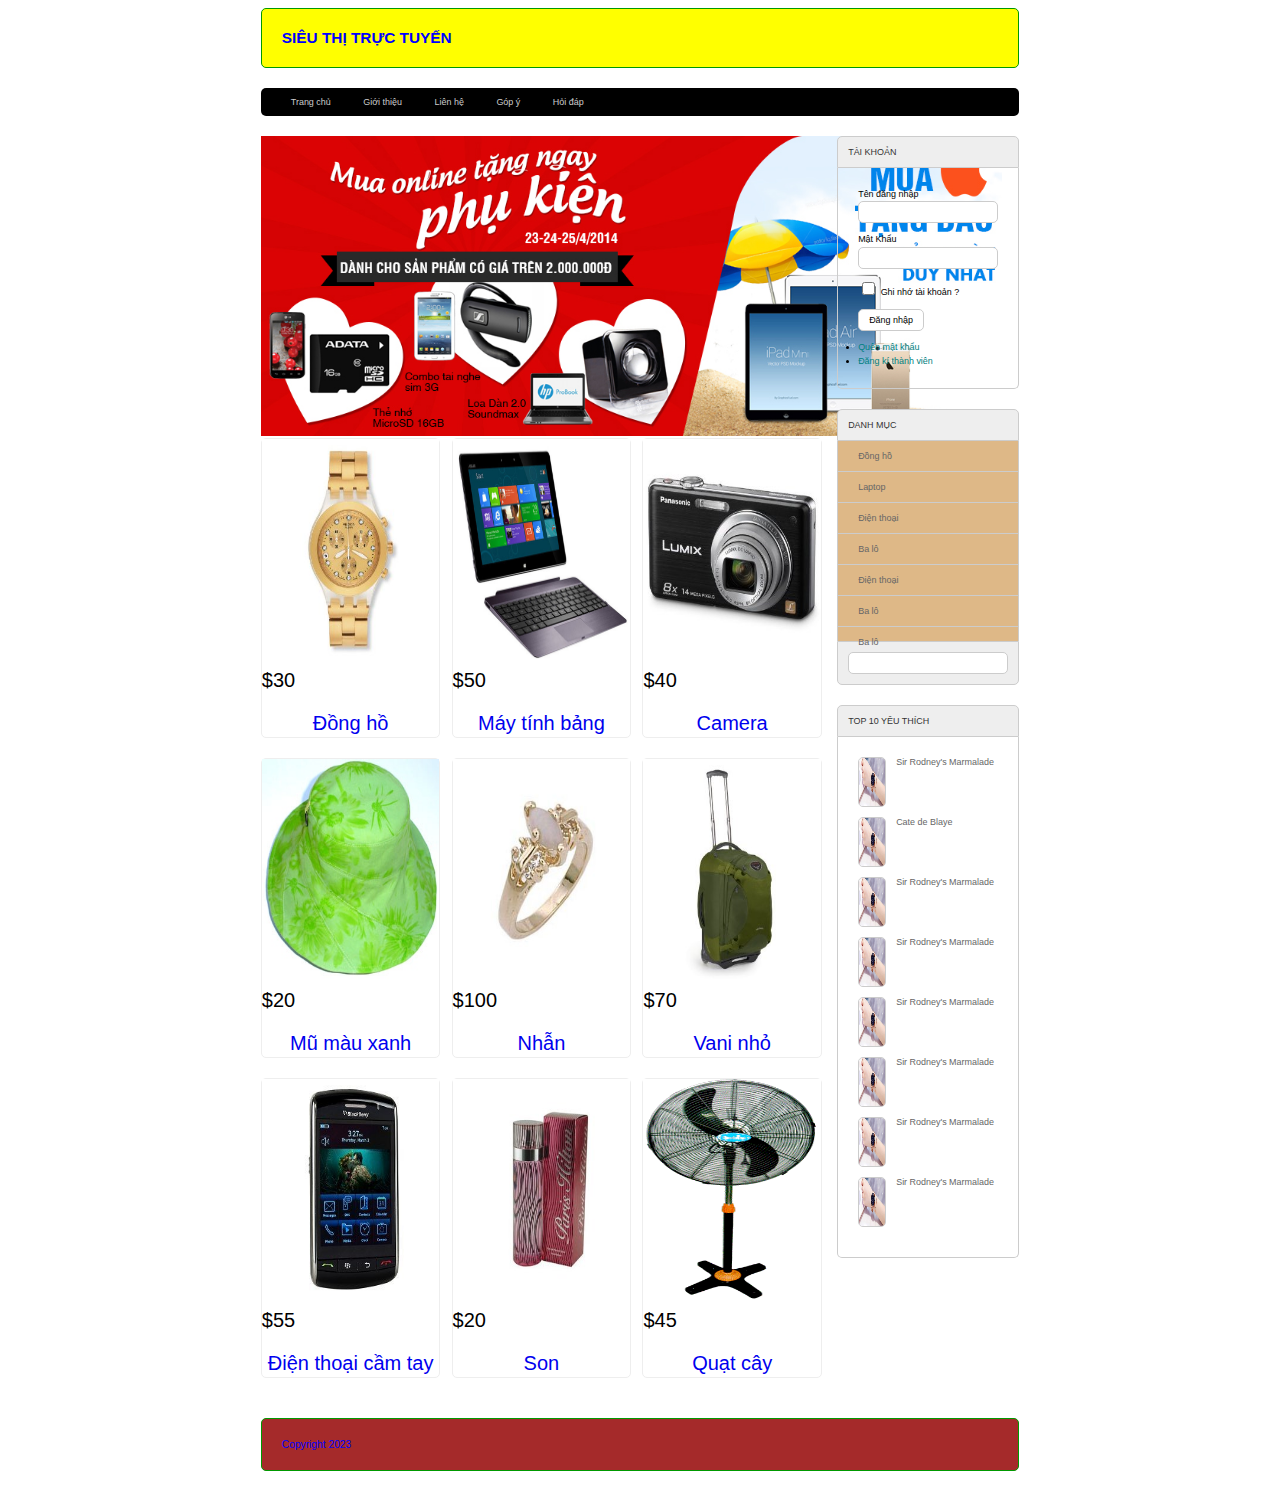
<file: index.html>
<!DOCTYPE html>
<html lang="en">

<head>
    <meta charset="UTF-8">
    <meta name="viewport" content="width=device-width, initial-scale=1.0">
    <title>Dự án mẫu</title>
    <link rel="stylesheet" href="css/style.css">
</head>

<body>
    <div class="boxcenter">
        <div class="row mb header">
            <h1> SIÊU THỊ TRỰC TUYẾN </h1>
        </div>
        <div class="row mb menu">
            <ul>
                <li><a href="#">Trang chủ</a></li>
                <li><a href="#">Giới thiệu</a></li>
                <li><a href="#">Liên hệ</a></li>
                <li><a href="#">Góp ý</a></li>
                <li><a href="#">Hỏi đáp</a></li>
            </ul>
        </div>
        <div class="row mb">
            <div class="boxtrai mr">
                <div class="row">
                    <div class="banner">
                        <img src="view/images/anh4.jpg" alt="">
                    </div>
                </div>
                <div class="row">
                    <div class="boxsp mr">
                        <div class="row img"><img src="view/images/1001.jpg" alt=""></div>
                        <p>$30</p>
                        <a href="#">Đồng hồ</a>
                    </div>
                    <div class="boxsp mr">
                        <div class="row img"><img src="view/images/1063.jpg" alt=""></div>
                        <p>$50</p>
                        <a href="#">Máy tính bảng</a>
                    </div>
                    <div class="boxsp  ">
                        <div class="row img"><img src="view/images/1005.jpg" alt=""></div>
                        <p>$40</p>
                        <a href="#">Camera</a>
                    </div>
                    <div class="boxsp mr">
                        <div class="row img"><img src="view/images/1007.jpg" alt=""></div>
                        <p>$20</p>
                        <a href="#">Mũ màu xanh</a>
                    </div>
                    <div class="boxsp mr">
                        <div class="row img"><img src="view/images/1009.jpg" alt=""></div>
                        <p>$100</p>
                        <a href="#">Nhẫn</a>
                    </div>
                    <div class="boxsp  ">
                        <div class="row img"><img src="view/images/1010.jpg" alt=""></div>
                        <p>$70</p>
                        <a href="#">Vani nhỏ</a>
                    </div>
                    <div class="boxsp mr">
                        <div class="row img"><img src="view/images/1011.jpg" alt=""></div>
                        <p>$55</p>
                        <a href="#">Điện thoại cầm tay </a>
                    </div>
                    <div class="boxsp mr">
                        <div class="row img"><img src="view/images/1042.jpg" alt=""></div>
                        <p>$20</p>
                        <a href="#">Son</a>
                    </div>
                    <div class="boxsp  ">
                        <div class="row img"><img src="view/images/1120.gif" alt=""></div>
                        <p>$45</p>
                        <a href="#">Quạt cây</a>
                    </div>
                </div>
            </div>
            <div class="boxphai">
                <div class="row mb">
                    <div class="boxtitle">TÀI KHOẢN</div>
                    <div class="boxcontent formtaikhoan">
                        <form action="#" method="post">
                            <div class="row mb10 ">
                                Tên đăng nhập <br>
                                <input type="text" name="user" id="">
                            </div>
                            <div class="row mb10 ">
                                Mật Khẩu
                                <input type="password" name="pass" id="" required>
                            </div>
                            <div class="row mb10 ">
                                <input type="checkbox" name="" id=""> Ghi nhớ tài khoản ?
                            </div>
                            <div class="row mb10 ">
                                <input type="submit" value="Đăng nhập">
                            </div>

                            <li>
                                <a href="#">Quên mật khẩu</a>
                            </li>
                            <li>
                                <a href="#">Đăng kí thành viên</a>
                            </li>
                        </form>
                    </div>
                </div>
                <div class="row mb ">
                    <div class="boxtitle">DANH MỤC</div>
                    <div class="boxcontent2 menudoc">
                        <ul>
                            <li>
                                <a href="#">Đồng hồ</a>
                            </li>
                            <li>
                                <a href="#">Laptop</a>

                            </li>
                            <li>
                                <a href="#">Điện thoại</a>
                            </li>
                            <li>
                                <a href="#">Ba lô</a>
                            </li>
                            <li>
                                <a href="#">Điện thoại</a>
                            </li>
                            <li>
                                <a href="#">Ba lô</a>
                            </li>
                            <li>
                                <a href="#">Ba lô</a>
                            </li>
                        </ul>
                    </div>
                    <div class="boxfooter searbox">
                        <form action="#" method="post">
                            <input type="text" name="" id="">
                        </form>
                    </div>
                </div>
                <div class="row mb ">
                    <div class="boxtitle">TOP 10 YÊU THÍCH</div>
                    <div class="row boxcontent">
                        <div class="row mb10 top10">
                            <img src="view/images/clockforgirl.jpg" alt="">
                            <a href="#">Sir Rodney's Marmalade</a>
                        </div>
                        <div class="row mb10 top10">
                            <img src="view/images/clockforgirl.jpg" alt="">
                            <a href="#">Cate de Blaye</a>
                        </div>
                        <div class="row mb10 top10">
                            <img src="view/images/clockforgirl.jpg" alt="">
                            <a href="#">Sir Rodney's Marmalade</a>
                        </div>
                        <div class="row mb10 top10">
                            <img src="view/images/clockforgirl.jpg" alt="">
                            <a href="#">Sir Rodney's Marmalade</a>
                        </div>
                        <div class="row mb10 top10">
                            <img src="view/images/clockforgirl.jpg" alt="">
                            <a href="#">Sir Rodney's Marmalade</a>
                        </div>
                        <div class="row mb10 top10">
                            <img src="view/images/clockforgirl.jpg" alt="">
                            <a href="#">Sir Rodney's Marmalade</a>
                        </div>
                        <div class="row mb10 top10">
                            <img src="view/images/clockforgirl.jpg" alt="">
                            <a href="#">Sir Rodney's Marmalade</a>
                        </div>  <div class="row mb10 top10">
                            <img src="view/images/clockforgirl.jpg" alt="">
                            <a href="#">Sir Rodney's Marmalade</a>
                        </div>
                    </div>
                </div>
            </div>
        </div>
        <div class="row mb footer">
            Copyright 2023
        </div>
    </div>
</body>

</html>
</file>
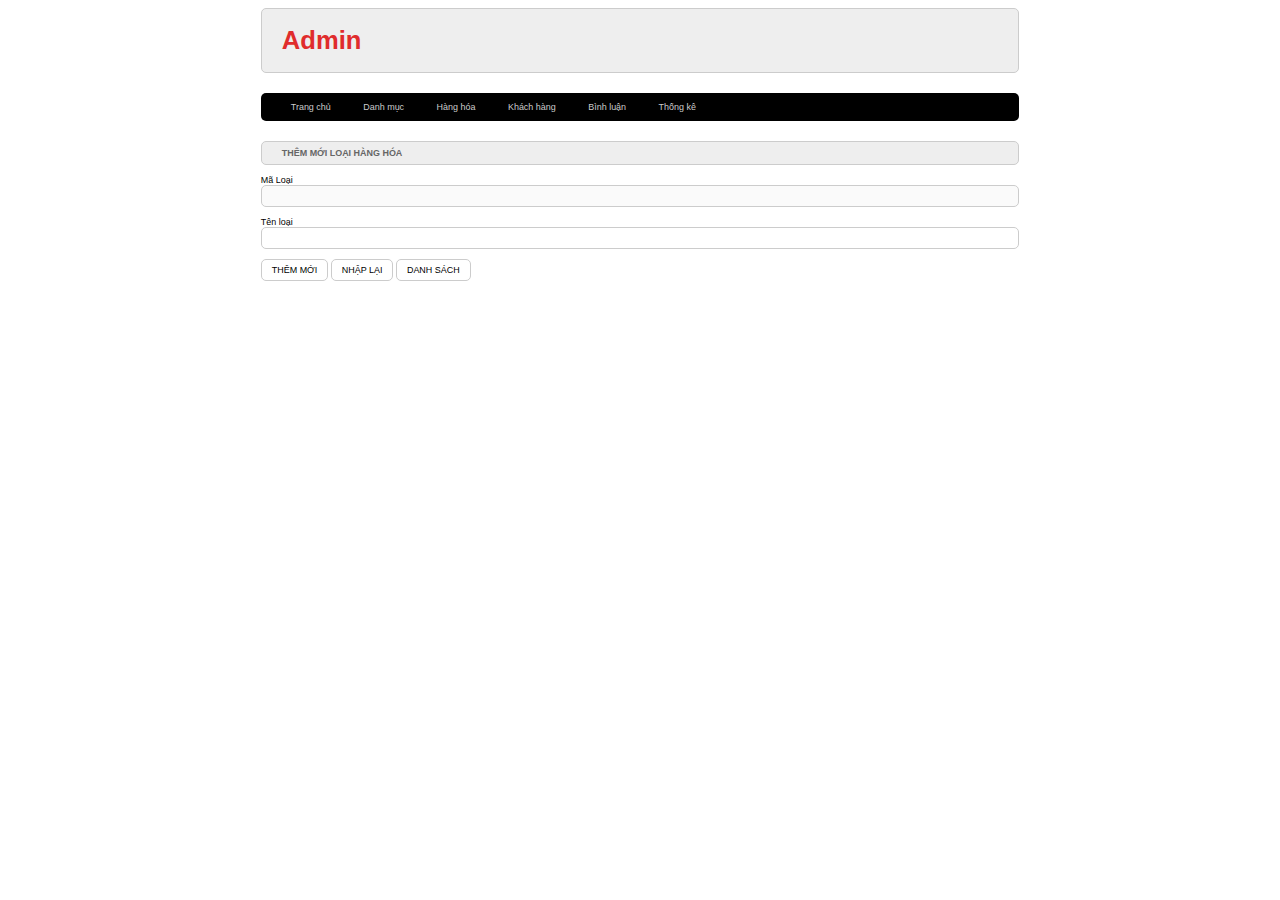
<file: admin.html>
<!DOCTYPE html>
<html lang="en">

<head>
    <meta charset="UTF-8">
    <meta name="viewport" content="width=device-width, initial-scale=1.0">
    <title>Admin</title>
    <link rel="stylesheet" href="css/style.css">
</head>

<body>
    <div class="boxcenter">
        <div class="row mb headeradmin">
            <h1> Admin </h1>
        </div>
        <div class="row mb menu">
            <ul>
                <li><a href="admin.html">Trang chủ</a></li>
                <li><a href="#">Danh mục</a></li>
                <li><a href="#">Hàng hóa</a></li>
                <li><a href="#">Khách hàng</a></li>
                <li><a href="#">Bình luận</a></li>
                <li><a href="#">Thống kê</a></li>
            </ul>
        </div>
        <div class="row">
            <div class="row frmtitle">
                <h1>THÊM MỚI LOẠI HÀNG HÓA </h1>
            </div>
            <div class="row frmcontent">
                <form action="#" method="post">
                    <div class="row mb10">
                        Mã Loại <br>
                        <input type="text" name="maloai" disabled>
                    </div>
                    <div class="row mb10">
                        Tên loại <br>
                        <input type="text" name="tenloai">
                    </div>
                    <div class="row mb10">
                        <input type="submit" value="THÊM MỚI">
                        <input type="reset" value="NHẬP LẠI">
                        <a href="danhsachloaihang.html"><input type="button" value="DANH SÁCH"></a>
                    </div>
                </form>
            </div>
        </div>
    </div>
    
</body>

</html>
</file>
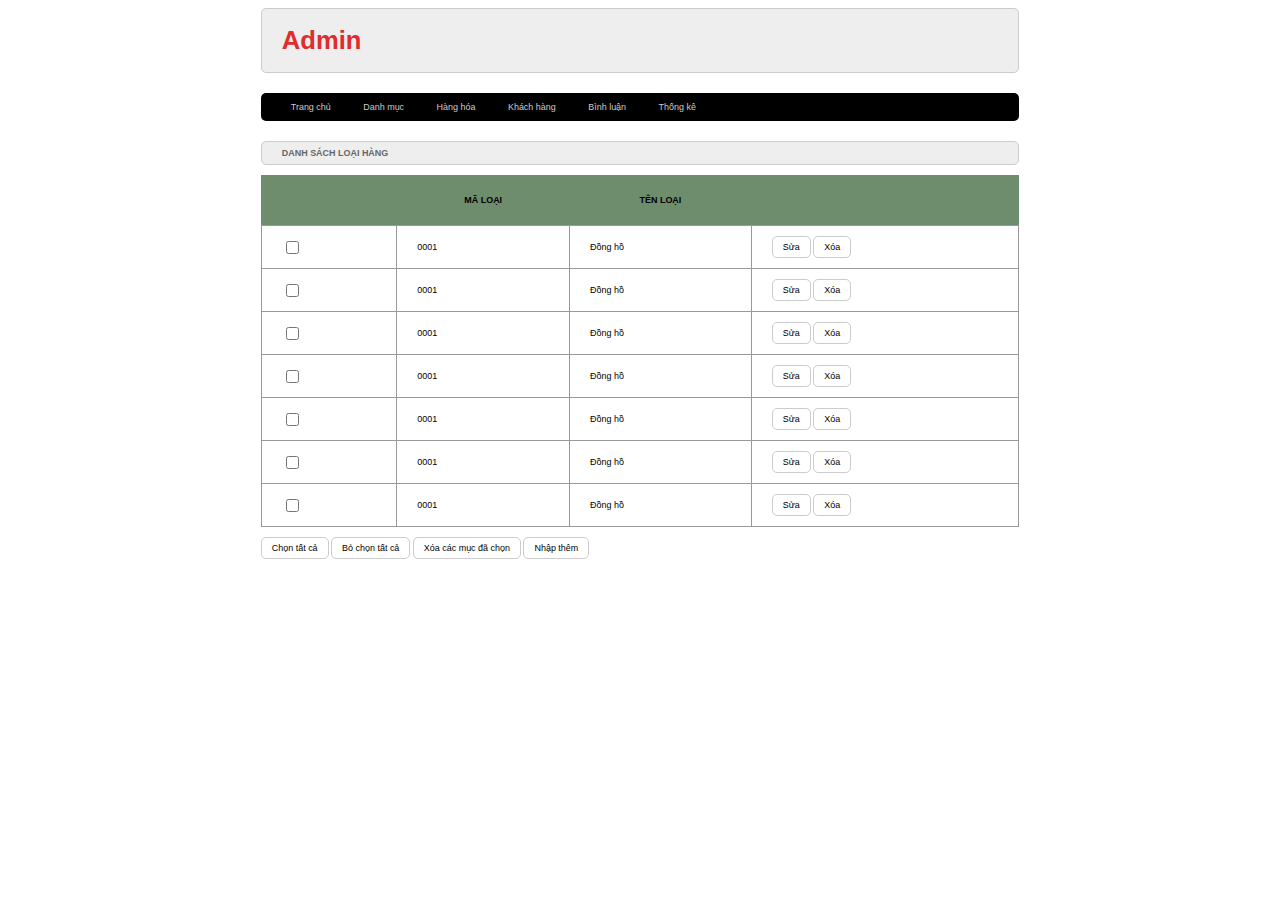
<file: danhsachloaihang.html>
<!DOCTYPE html>
<html lang="en">

<head>
    <meta charset="UTF-8">
    <meta name="viewport" content="width=device-width, initial-scale=1.0">
    <title>Admin</title>
    <link rel="stylesheet" href="css/style.css">
</head>

<body>
    <div class="boxcenter">
        <div class="row mb headeradmin">
            <h1> Admin </h1>
        </div>
        <div class="row mb menu">
            <ul>
                <li><a href="admin.html">Trang chủ</a></li>
                <li><a href="admin/danhmuc/list.php">Danh mục</a></li>
                <li><a href="#">Hàng hóa</a></li>
                <li><a href="#">Khách hàng</a></li>
                <li><a href="#">Bình luận</a></li>
                <li><a href="#">Thống kê</a></li>
            </ul>
        </div>
        <div class="row">
            <div class="row frmtitle">
                <h1>DANH SÁCH LOẠI HÀNG </h1>
            </div>
            <div class="row frmcontent">

                <div class="row mb10 frmdsloai">
                    <table>
                        <tr>
                            <th></th>
                            <th>MÃ LOẠI</th>
                            <th>TÊN LOẠI</th>
                            <th></th>
                        </tr>
                        <tr>
                            <td><input type="checkbox" name="" id=""></td>
                            <td>0001</td>
                            <td>Đồng hồ</td>
                            <td><input type="button" value="Sửa"> <input type="button" value="Xóa"></td>
                        </tr>
                        <tr>
                            <td><input type="checkbox" name="" id=""></td>
                            <td>0001</td>
                            <td>Đồng hồ</td>
                            <td><input type="button" value="Sửa"> <input type="button" value="Xóa"></td>
                        </tr>
                        <tr>
                            <td><input type="checkbox" name="" id=""></td>
                            <td>0001</td>
                            <td>Đồng hồ</td>
                            <td><input type="button" value="Sửa"> <input type="button" value="Xóa"></td>
                        </tr>
                        <tr>
                            <td><input type="checkbox" name="" id=""></td>
                            <td>0001</td>
                            <td>Đồng hồ</td>
                            <td><input type="button" value="Sửa"> <input type="button" value="Xóa"></td>
                        </tr>
                        <tr>
                            <td><input type="checkbox" name="" id=""></td>
                            <td>0001</td>
                            <td>Đồng hồ</td>
                            <td><input type="button" value="Sửa"> <input type="button" value="Xóa"></td>
                        </tr>
                        <tr>
                            <td><input type="checkbox" name="" id=""></td>
                            <td>0001</td>
                            <td>Đồng hồ</td>
                            <td><input type="button" value="Sửa"> <input type="button" value="Xóa"></td>
                        </tr>
                        <tr>
                            <td><input type="checkbox" name="" id=""></td>
                            <td>0001</td>
                            <td>Đồng hồ</td>
                            <td><input type="button" value="Sửa"> <input type="button" value="Xóa"></td>
                        </tr>
                    </table>
                </div>
                <div class="row mb10">
                    <input type="button" value="Chọn tất cả">
                    <input type="button" value="Bỏ chọn tất cả">
                    <input type="button" value="Xóa các mục đã chọn">
                    <a href="admin.html"><input type="button" value="Nhập thêm"></a>
                </div>
            </div>
        </div>
    </div>
</body>

</html>
</file>
<file: css/style.css>
* {
    box-sizing: border-box;
    font-family: sans-serif;
    font-size: 0.7vw;
    text-decoration: none;
}

.boxcenter {
    width: 60%;
    margin: 0 auto;
}

.row {
    float: left;
    width: 100%;
}

.mb {
    margin-bottom: 20px;
}

.mb10 {
    margin-bottom: 10px;
}

.mr {
    margin-right: 2%;
}

.demo {
    background-color: antiquewhite;
    min-height: 100px;
}

.header {
    background-color: #FFFF00;
    border: 1px #090 solid;
    color: blue;
    border-radius: 5px;
}

.header h1 {
    margin: 20px;
    font-size: 1.2vw;
}

.headeradmin h1 {
    color: rgb(224, 44, 44);
}


.menu {
    background-color: black;
    color: #ccc;
    border-radius: 5px;
}

.boxphai {
    float: left;
    width: 24%;
}

.boxtrai {
    float: left;
    width: 74%;
}

.footer {
    background-color: #A52A2A;
    border: 1px #090 solid;
    font-size: 0.8vw;
    color: blue;
    border-radius: 5px;
    padding: 20px;
}

.boxtitle {
    color: #333;
    padding: 10px;
    background-color: #eee;
    border-top-left-radius: 5px;
    border-top-right-radius: 5px;
    border: 1px #ccc solid;
}

.boxcontent {
    border-left: 1px #ccc solid;
    border-right: 1px #ccc solid;
    border-bottom: 1px #ccc solid;
    border-bottom-left-radius: 5px;
    border-bottom-right-radius: 5px;
    min-height: 200px;
    padding: 20px;
}

.boxcontent2 {
    border-left: 1px #ccc solid;
    border-right: 1px #ccc solid;
    height: 200px;
}

.boxfooter {
    padding: 10px;
    background-color: #eee;
    border-bottom-left-radius: 5px;
    border-bottom-right-radius: 5px;
    border: 1px #ccc solid;
    border-right: 1px #ccc solid;
    border-left: 1px #ccc solid;
    border-bottom: 1px #ccc solid;
}

.banner {
    min-height: 300px;
    width: 100%;
    text-align: center;
}

.banner img {
    height: 300px;
}

.boxsp {
    float: left;
    width: 32%;
    min-height: 300px;
    border: 1px #eee solid;
    border-radius: 5px;
    margin-bottom: 20px;
}

.boxsp .img {
    min-height: 230px;
    text-align: center;
}

.img img {
    height: 220px;
    width: 100%;
}

.menu ul {
    padding: 0px 15px;
}

.menu ul li {
    list-style: none;
    display: inline;
    padding: 0px 15px;
}

.menu ul li a {
    color: #ccc;
    text-decoration: none;
    transition: 0.5s;
}

.menu ul li a:hover {
    color: white;
    font-size: 0.8vw;
}

/*box tài khoản */
.formtaikhoan {
    line-height: 150%;
}
.billform input[type="text"],
.formtaikhoan input[type="text"],
.formtaikhoan input[type="email"],
.formtaikhoan input[type="password"],
.frmcontent input[type="text"] {
    width: 100%;
    border: 1px #ccc solid;
    padding: 5px 10px;
    border-radius: 5px;
}

.formtaikhoan input[type="checkbox"] {
    border-radius: 5px;
}
.formtaikhoan input[type="submit"],
.frmcontent input[type="submit"],
.formtaikhoan input[type="reset"],
.frmcontent input[type="reset"],
.frmcontent input[type="button"] {
    border-radius: 5px;
    padding: 5px 10px;
    background-color: white;
    border: 1px #ccc solid;
}

.formtaikhoan input[type="submit"]:hover,
.frmcontent input[type="submit"]:hover,
.formtaikhoan input[type="reset"]:hover,
.frmcontent input[type="reset"]:hover,
.frmcontent input[type="button"]:hover {
    background-color: #FF6347;
}

.formtaikhoan li a {
    color: teal;
    text-decoration: none;
}

.formtaikhoan li a :hover {
    color: #092;
    text-decoration: underline;
}

/*menu dọc */
.menudoc ul {
    margin: 0;
    padding: 0;
    list-style-type: none;
}

.menudoc ul li {
    padding: 10px 20px;
    background-color: #DEB887;
    border-bottom: 1px #ccc solid;
}

.menudoc ul li a {
    color: #666;
    text-decoration: none;
}

.menudoc ul li:hover {
    background-color: #FFA500;
}

.searbox input[type="text"] {
    width: 100%;
    padding: 5px 10px;
    background-color: #eee;
    border: 1px #ccc solid;
    border-radius: 5px;
    background-color: white;
}
.searbox input[type="submit"] {
    margin-left: 50px;
    text-align: center;
    width: 50%;
    margin-top: 10px;
    border: 1px #ccc solid;
    border-radius: 5px;
    background-color: burlywood;
}
.searbox input[type="submit"]:hover{
    background-color: red;
}

.top10 img {
    width: 20%;
    height: 50px;
    float: left;
    margin-right: 10px;
    border-radius: 5px;
    border: 1px #ccc solid;
}

.top10 a {
    color: #666;
    text-decoration: none;
}

.top10 a:hover {
    color: #000;
    text-decoration: underline;
}

/* Admin*/
.headeradmin {
    background-color: #eee;
    border: 1px #ccc solid;
    color: #666;
    border-radius: 5px;
    padding: 0px 20px;
}

.headeradmin h1 {
    font-size: 2vw;
}

.frmtitle {
    background-color: #eee;
    border: 1px #ccc solid;
    color: #666;
    border-radius: 5px;
    padding: 0px 20px;
}

.frmcontent {
    margin-top: 10px;
    padding: 0px;
}

.frmdsloai table {
    width: 100%;
    border-collapse: collapse;
}

.frmdsloai table th {
    padding: 20px;
    background-color: rgb(109, 141, 109);
}

/* .frmdsloai table th:nth-child(2) {
    width: 30%;
    background-color: rgb(109, 141, 109);

}

.frmdsloai table th:nth-child(3) {
    width: 40%;
    background-color: rgb(109, 141, 109);
}

.frmdsloai table th:nth-child(4) {
    width: 20%;
    background-color: rgb(109, 141, 109);
} */

.frmdsloai table td {
    padding: 10px 20px;
    border: 1px solid #999;
}
.cart table {
    width: 100%;
    border-collapse: collapse;
}

.cart table th {
    padding: 20px;
    background-color: rgb(109, 141, 109);
}
.cart table td {
    padding: 10px 20px;
    border: 1px solid #999;
}


/* Slide Show  */
/* Slideshow container */
.slideshow-container {
    max-width: 1000px;
    position: relative;
    margin: auto;
  }
  
  /* Hide the images by default */
  .mySlides {
    display: none;
  }
  
  /* Next & previous bbuttons */
  .prev, .next {
    cursor: pointer;
    position: absolute;
    top: 50%;
    width: auto;
    margin-top: -22px;
    padding: 16px;
    color: white;
    font-weight: bold;
    font-size: 18px;
    transition: 0.6s ease;
    border-radius: 0 3px 3px 0;
    user-select: none;
  }
  
  /* Position the "next button" to the right */
  .next {
    right: 0;
    border-radius: 3px 0 0 3px;
  }
  
  /* On hover, add a black background color with a little bit see-through */
  .prev:hover, .next:hover {
    background-color: rgba(0,0,0,0.8);
  }
  
  /* Caption text */
  .text {
    color: #f2f2f2;
    font-size: 15px;
    padding: 8px 12px;
    position: absolute;
    bottom: 8px;
    width: 100%;
    text-align: center;
  }
  
  /* Number text (1/3 etc) */
  .numbertext {
    color: #f2f2f2;
    font-size: 12px;
    padding: 8px 12px;
    position: absolute;
    top: 0;
  }
  
  /* The dots/bullets/indicators */
  .dot {
    cursor: pointer;
    height: 15px;
    width: 15px;
    margin: 0 2px;
    background-color: #bbb;
    border-radius: 50%;
    display: inline-block;
    transition: background-color 0.6s ease;
  }
  
  .active, .dot:hover {
    background-color: #717171;
  }
  
  /* Fading animation */
  .fade {
    animation-name: fade;
    animation-duration: 1.5s;
  }
  
  @keyframes fade {
    from {opacity: .4}
    to {opacity: 1}
  }

  /* End SlideShow*/

.spct{
    text-align: center;
}

.spct img{
    width: 50%;
}

.thongbao{
    color: red;
}
.binhluan table{
    width: 90%;
    margin-left: 5% ;

}
.binhluan table td:nth-child(1){
    width: 50%;
}
.binhluan table td:nth-child(2){
    width: 20%;
}
.binhluan table td:nth-child(3){
    width: 30%;
}
.binhluan1{
    height: 20px;
    width: 100%;
    border: 1px #ccc solid;
    font-size: 15px;
    text-align: center;
    color: red;
}
.btnaddtocart{
    margin-top: 10px;
    margin-left: 10px;
    margin-bottom: 20px;
}
.btnaddtocart input[type='submit']:hover{
    background-color: red;
}   
.btnaddtocart input[type='submit']{
    border-radius: 20px;
    width: 200px;
    height: 50px;
}
.boxsp {
    text-align: center;
}
.boxsp p {
    font-size: 20px;
    margin-right: 170px;
}
.boxsp a {
    font-size: 20px;
}
</file>
